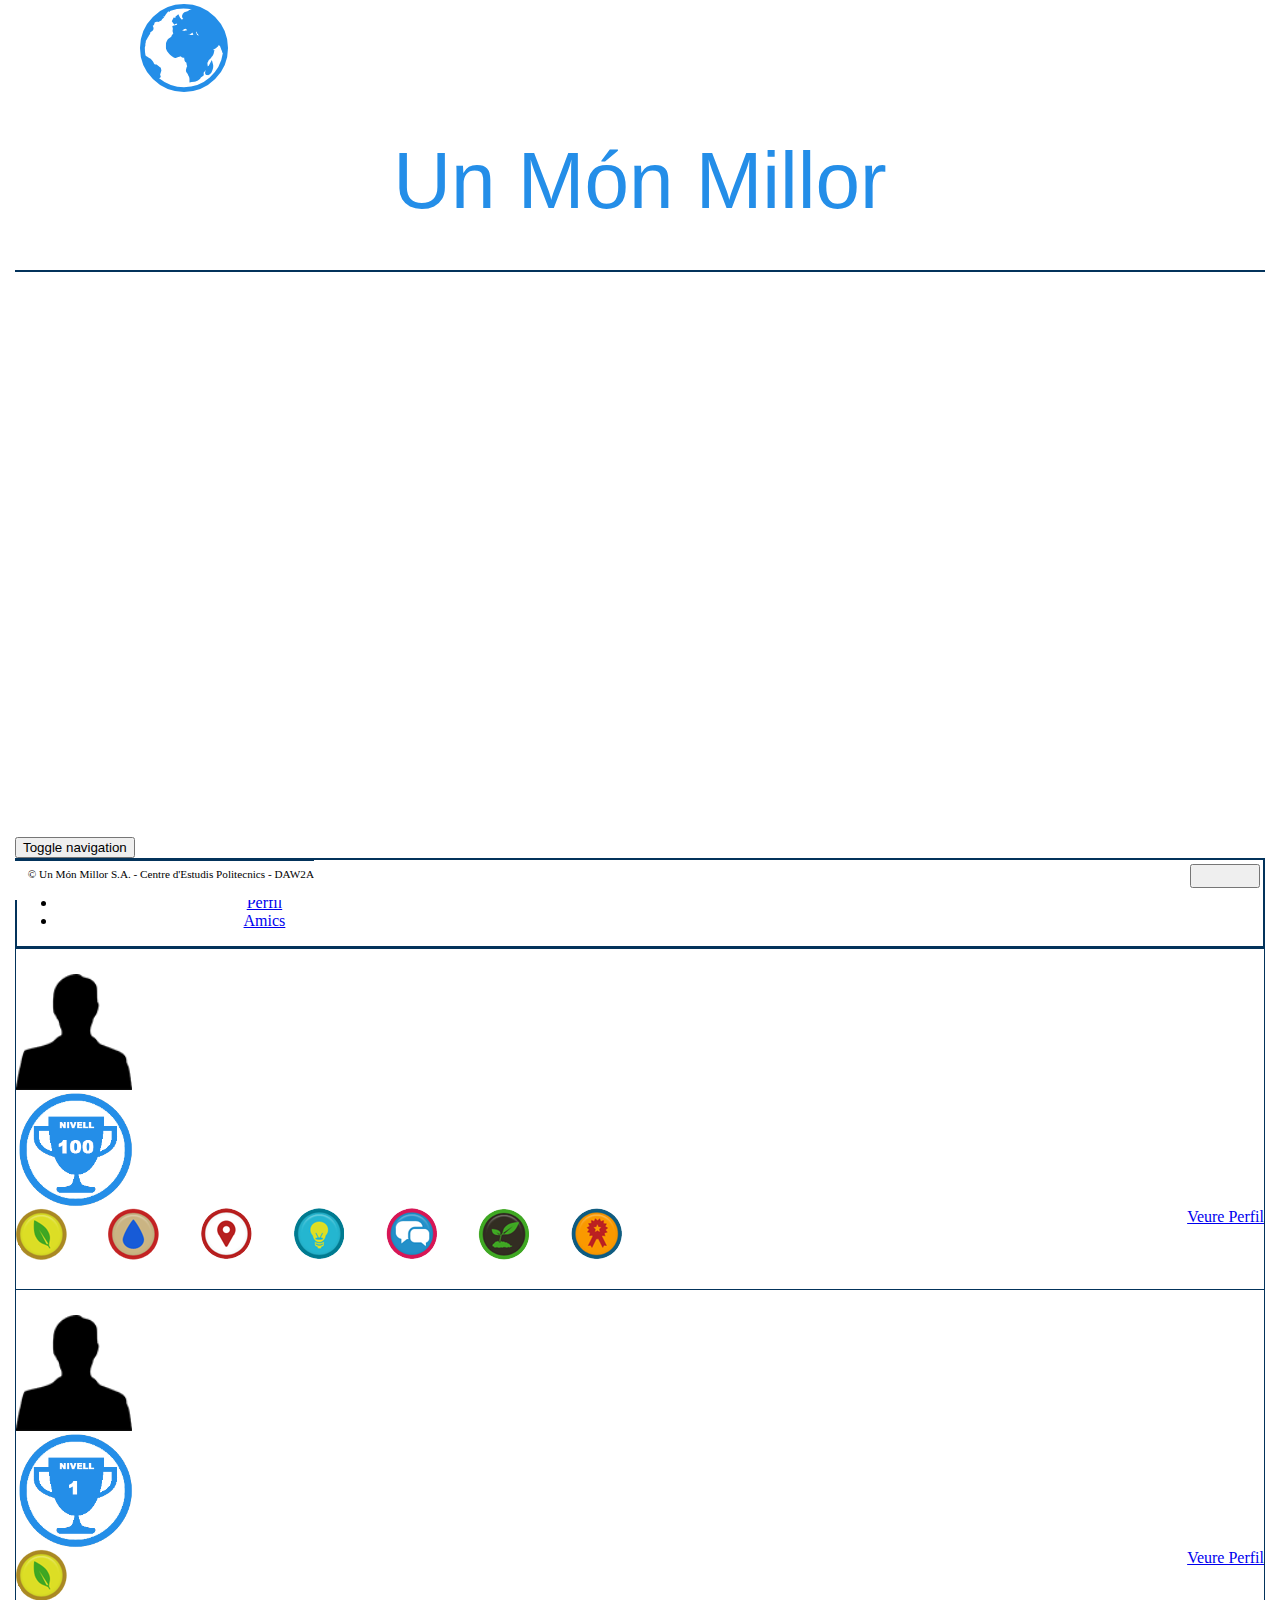
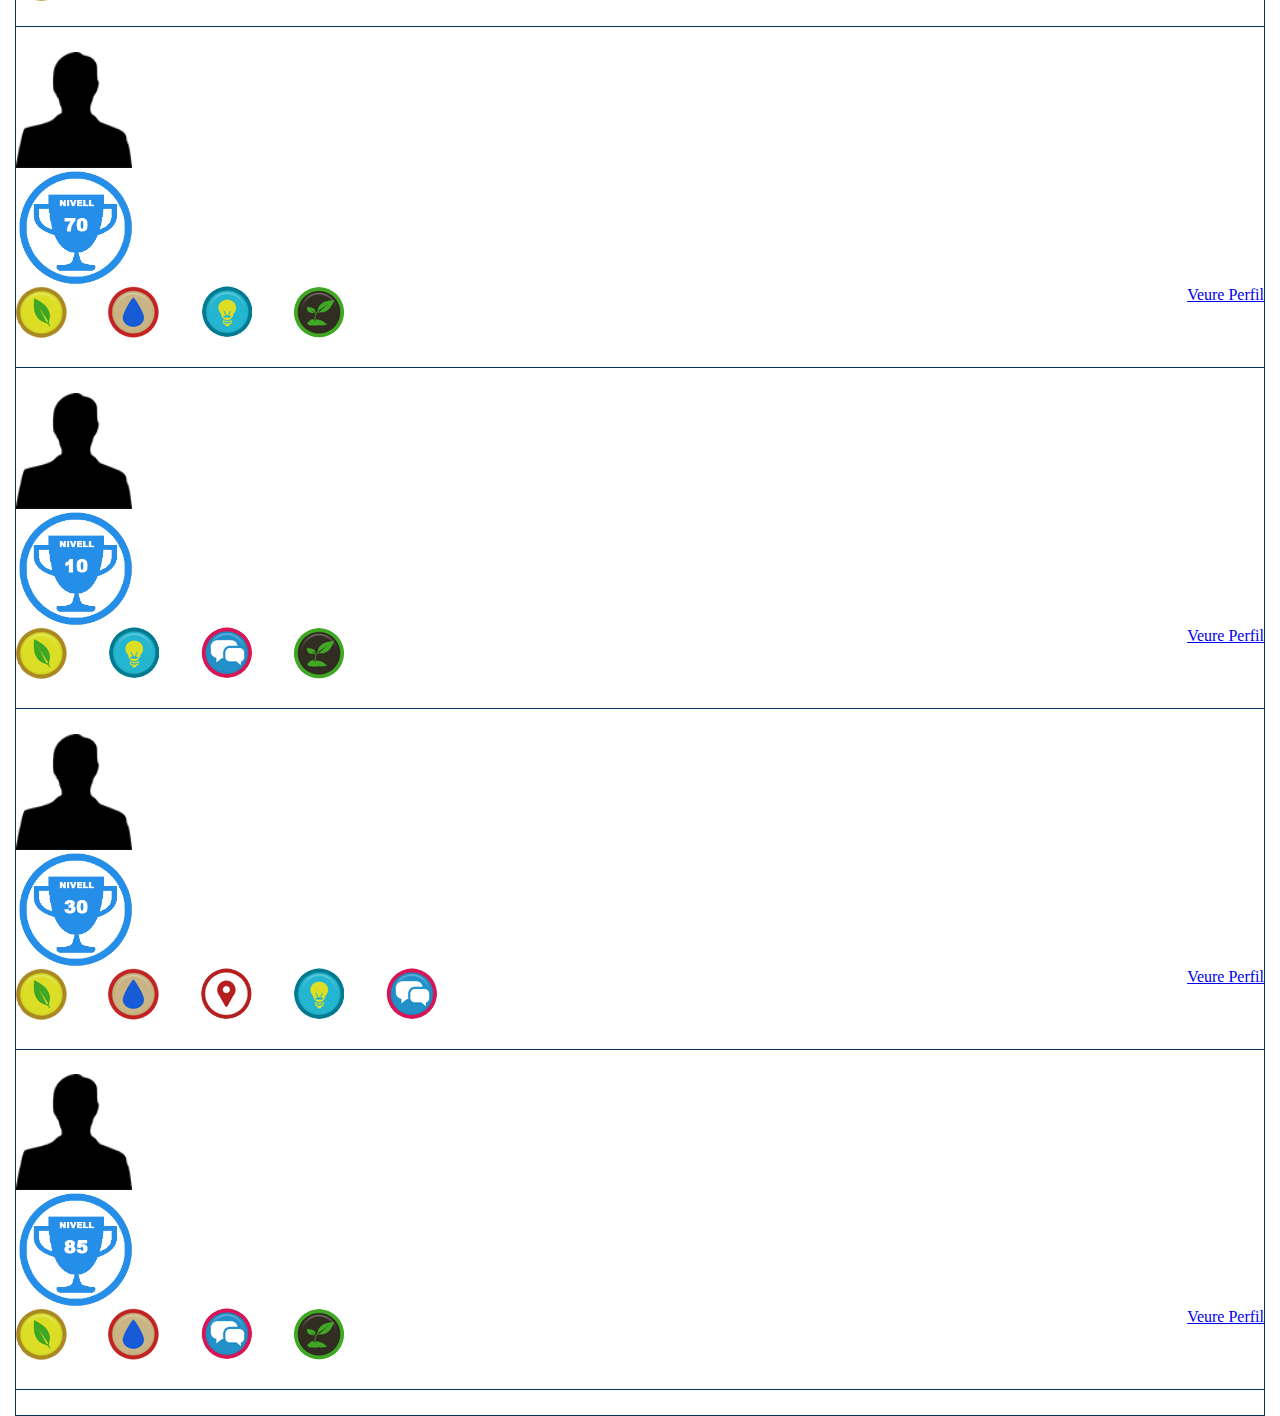
<file: Mon millor/amics.html>
<!DOCTYPE HTML SYSTEM>
<html>
	<head>
		<title>Amics</title>
		<meta charset="UTF-8">
		<link rel="icon" type="image/png" href="img/favicon.png" />

		<!--- Cargar local - -->
		<!--
		<script src="../../../DWEC/DWEC/Jquery/jquery-2.0.3.min.js" type="text/javascript"></script>
		<script src="../../../DWEC/DWEC/Bootstrap/js/bootstrap.js" type="text/javascript"></script>
		<link rel="stylesheet" type="text/css" href="../../../DWEC/DWEC/Bootstrap/css/bootstrap.css">
		-->
		<!-- Cargar desde Github -->
		
		<script src="https://rawgithub.com/esparza23/DWEC/master/Jquery/jquery-2.0.3.min.js"></script>
		<script src="https://rawgithub.com/esparza23/DWEC/master/Bootstrap/js/bootstrap.js"></script>
		<link rel="stylesheet" type="text/css" href="https://rawgithub.com/esparza23/DWEC/master/Bootstrap/css/bootstrap.css"></link>


		<!-- Librerias propias -->
		<script src="js/mon.js" type="text/javascript"></script>
		<script src="js/subir.js" type="text/javascript"></script>
		<link rel="stylesheet" type="text/css" href="css/mon.css">
		<link rel="stylesheet" type="text/css" href="css/flaticon.css">
	</head>
	<body>
		<div class="container-liquid">
			<div class="row">
				<div class="col-md-12">
					<div id="header" class="row">
						<div id="logo" class="col-md-2 visible-md visible-lg">
							<div class="row">
								<span id="earth" class="center-block flaticon-world8"></span>
							</div>
						</div>
						<div id="title" class="col-md-10">
							<div class="row">
								<div class="col-md-10">
									<span >Un Món Millor</span>
								</div>
								<div class="col-md-2"></div>
							</div>
						</div>
					</div>
					<div id="content" class="row">
						<div class="col-md-1 lateral visible-md visible-lg"></div>
						<div class="col-md-10 mig">
							<div class="row">
								<div class="col-md-12">
									<nav id="menu" class="navbar navbar-default " role="navigation">
										<!-- Brand and toggle get grouped for better mobile display -->
										<div id="menuToogle" class="navbar-header">
										    <button type="button" class="navbar-toggle" data-toggle="collapse" data-target="#fMenu">
										      <span class="sr-only">Toggle navigation</span>
										      <span class="icon-bar"></span>
										      <span class="icon-bar"></span>
										      <span class="icon-bar"></span>
										    </button>
										    <a class="navbar-brand visible-xs visible-sm" href="#" style="color:white">Menú</a>
										  </div>
										<!-- Collect the nav links, forms, and other content for toggling -->
										<div id="fMenu" class="collapse navbar-collapse" >
										    <ul class="menuBar nav navbar-nav">
										    	<li class="menu"><a href="mon.html">Inici</a></li>
										    	<li class="menu"><a href="perfil.html">Perfil</a></li>
      											<li class="menu active"><a href="amics.html">Amics</a></li>
										    </ul>
										</div><!-- /.navbar-collapse -->
									</nav>
								</div>
							</div>
							<div class="row">
								<div id="amigos" class="col-md-12">
									<div id="amigo1" class="amigo row">
										<div class="col-md-2" >
											<img id="logoImg" src="img/prof.png" height="116" width="116" class="imgAm center-block">
										</div>
										<div class="col-md-2">
											<img id="logoImg" src="img/nivell100.png" height="118" width="118" class="imgNivel center-block">
										</div>
										<div class="col-md-8">
											<div class="row">
												<div class="col-md-12">
													<div class="progress progress-striped">
													  <div class="progress-bar progress-bar-success" role="progressbar" aria-valuenow="60" aria-valuemin="0" aria-valuemax="100" style="width: 90%"></div>
													</div>
													<img src="img/badge1.png" class="imgBa" >
													<img src="img/badge3.png" class="imgBa" >
													<img src="img/badge4.png" class="imgBa" >
													<img src="img/badge5.png" class="imgBa" >
													<img src="img/badge6.png" class="imgBa" >
													<img src="img/badge7.png" class="imgBa" >
													<img src="img/badge8.png" class="imgBa" >

													<a href="perfil.html "class="verPerfil btn btn-Primary btn-lg">
													  Veure Perfil <span class="glyphicon glyphicon-circle-arrow-right"></span> 
													</a>
												</div>
											</div>
										</div>
									</div>
									<div class="amigo row">
										<div class="col-md-2" >
											<img id="logoImg" src="img/prof.png" height="116" width="116" class="imgAm center-block">
										</div>
										<div class="col-md-2">
											<img id="logoImg" src="img/nivell1.png" height="118" width="118" class="imgNivel center-block">
										</div>
										<div class="col-md-8">
											<div class="row">
												<div class="col-md-12">
													<div class="progress progress-striped">
													  <div class="progress-bar progress-bar-success" role="progressbar" aria-valuenow="60" aria-valuemin="0" aria-valuemax="100" style="width: 10%"></div>
													</div>
													<img src="img/badge1.png" class="imgBa" >
													<a href="perfil.html "class="verPerfil btn btn-Primary btn-lg">
													  Veure Perfil <span class="glyphicon glyphicon-circle-arrow-right"></span> 
													</a>
												</div>
											</div>
										</div>
									</div>
									<div class="amigo row">
										<div class="col-md-2" >
											<img id="logoImg" src="img/prof.png" height="116" width="116" class="imgAm center-block">
										</div>
										<div class="col-md-2">
											<img id="logoImg" src="img/nivell70.png" height="118" width="118" class="imgNivel center-block">
										</div>
										<div class="col-md-8">
											<div class="progress progress-striped">
											  <div class="progress-bar progress-bar-success" role="progressbar" aria-valuenow="60" aria-valuemin="0" aria-valuemax="100" style="width: 95%"></div>
											</div>
											<img src="img/badge1.png" class="imgBa" >
											<img src="img/badge3.png" class="imgBa" >
											<img src="img/badge5.png" class="imgBa" >
											<img src="img/badge7.png" class="imgBa" >
											<a href="perfil.html "class="verPerfil btn btn-Primary btn-lg">
											  Veure Perfil <span class="glyphicon glyphicon-circle-arrow-right"></span> 
											</a>
										</div>
									</div>
									<div class="amigo row">
										<div class="col-md-2" >
											<img id="logoImg" src="img/prof.png" height="116" width="116" class="imgAm center-block">
										</div>
										<div class="col-md-2">
											<img id="logoImg" src="img/nivell10.png" height="118" width="118" class="imgNivel center-block">
										</div>
										<div class="col-md-8">
											<div class="progress progress-striped">
											  <div class="progress-bar progress-bar-success" role="progressbar" aria-valuenow="60" aria-valuemin="0" aria-valuemax="100" style="width: 40%"></div>
											</div>
											<img src="img/badge1.png" class="imgBa" >
											<img src="img/badge5.png" class="imgBa" >
											<img src="img/badge6.png" class="imgBa" >
											<img src="img/badge7.png" class="imgBa" >
											<a href="perfil.html "class="verPerfil btn btn-Primary btn-lg">
											  Veure Perfil <span class="glyphicon glyphicon-circle-arrow-right"></span> 
											</a>
										</div>
									</div>
									<div class="amigo row">
										<div class="col-md-2" >
											<img id="logoImg" src="img/prof.png" height="116" width="116" class="imgAm center-block">
										</div>
										<div class="col-md-2">
											<img id="logoImg" src="img/nivell30.png" height="118" width="118" class="imgNivel center-block">
										</div>
										<div class="col-md-8">
											<div class="progress progress-striped">
											  <div class="progress-bar progress-bar-success" role="progressbar" aria-valuenow="60" aria-valuemin="0" aria-valuemax="100" style="width: 70%"></div>
											</div>
											<img src="img/badge1.png" class="imgBa" >
											<img src="img/badge3.png" class="imgBa" >
											<img src="img/badge4.png" class="imgBa" >
											<img src="img/badge5.png" class="imgBa" >
											<img src="img/badge6.png" class="imgBa" >
											<a href="perfil.html "class="verPerfil btn btn-Primary btn-lg">
											  Veure Perfil <span class="glyphicon glyphicon-circle-arrow-right"></span> 
											</a>
										</div>
									</div>
									<div class="amigo row">
										<div class="col-md-2" >
											<img id="logoImg" src="img/prof.png" height="116" width="116" class="imgAm center-block">
										</div>
										<div class="col-md-2">
											<img id="logoImg" src="img/nivell85.png" height="118" width="118" class="imgNivel center-block">
										</div>
										<div class="col-md-8">
											<div class="progress progress-striped">
											  <div class="progress-bar progress-bar-success" role="progressbar" aria-valuenow="60" aria-valuemin="0" aria-valuemax="100" style="width: 90%"></div>
											</div>
											<img src="img/badge1.png" class="imgBa" >
											<img src="img/badge3.png" class="imgBa" >
											<img src="img/badge6.png" class="imgBa" >
											<img src="img/badge7.png" class="imgBa" >
											<a href="perfil.html "class="verPerfil btn btn-Primary btn-lg">
											  Veure Perfil <span class="glyphicon glyphicon-circle-arrow-right"></span> 
											</a>
										</div>
									</div>
								</div>
							</div>
						</div>
						<div class="col-md-1 lateral visible-md visible-lg"></div>
					</div>
					<div class="row ">
						<div id="footer" class="col-md-12 visible-md visible-lg">
							&copy;  Un Món Millor S.A. - Centre d'Estudis Politecnics - DAW2A
						</div>
					</div>
				</div>
			</div>
		</div>
		<button id="subir" class="btn btn-success">
			<span class="glyphicon glyphicon-chevron-up"></span>
		</button>
		<button id="subir2" class="btn btn-success">
			<span class="glyphicon glyphicon-chevron-up"></span>
		</button>
	</body>
</html>
</file>
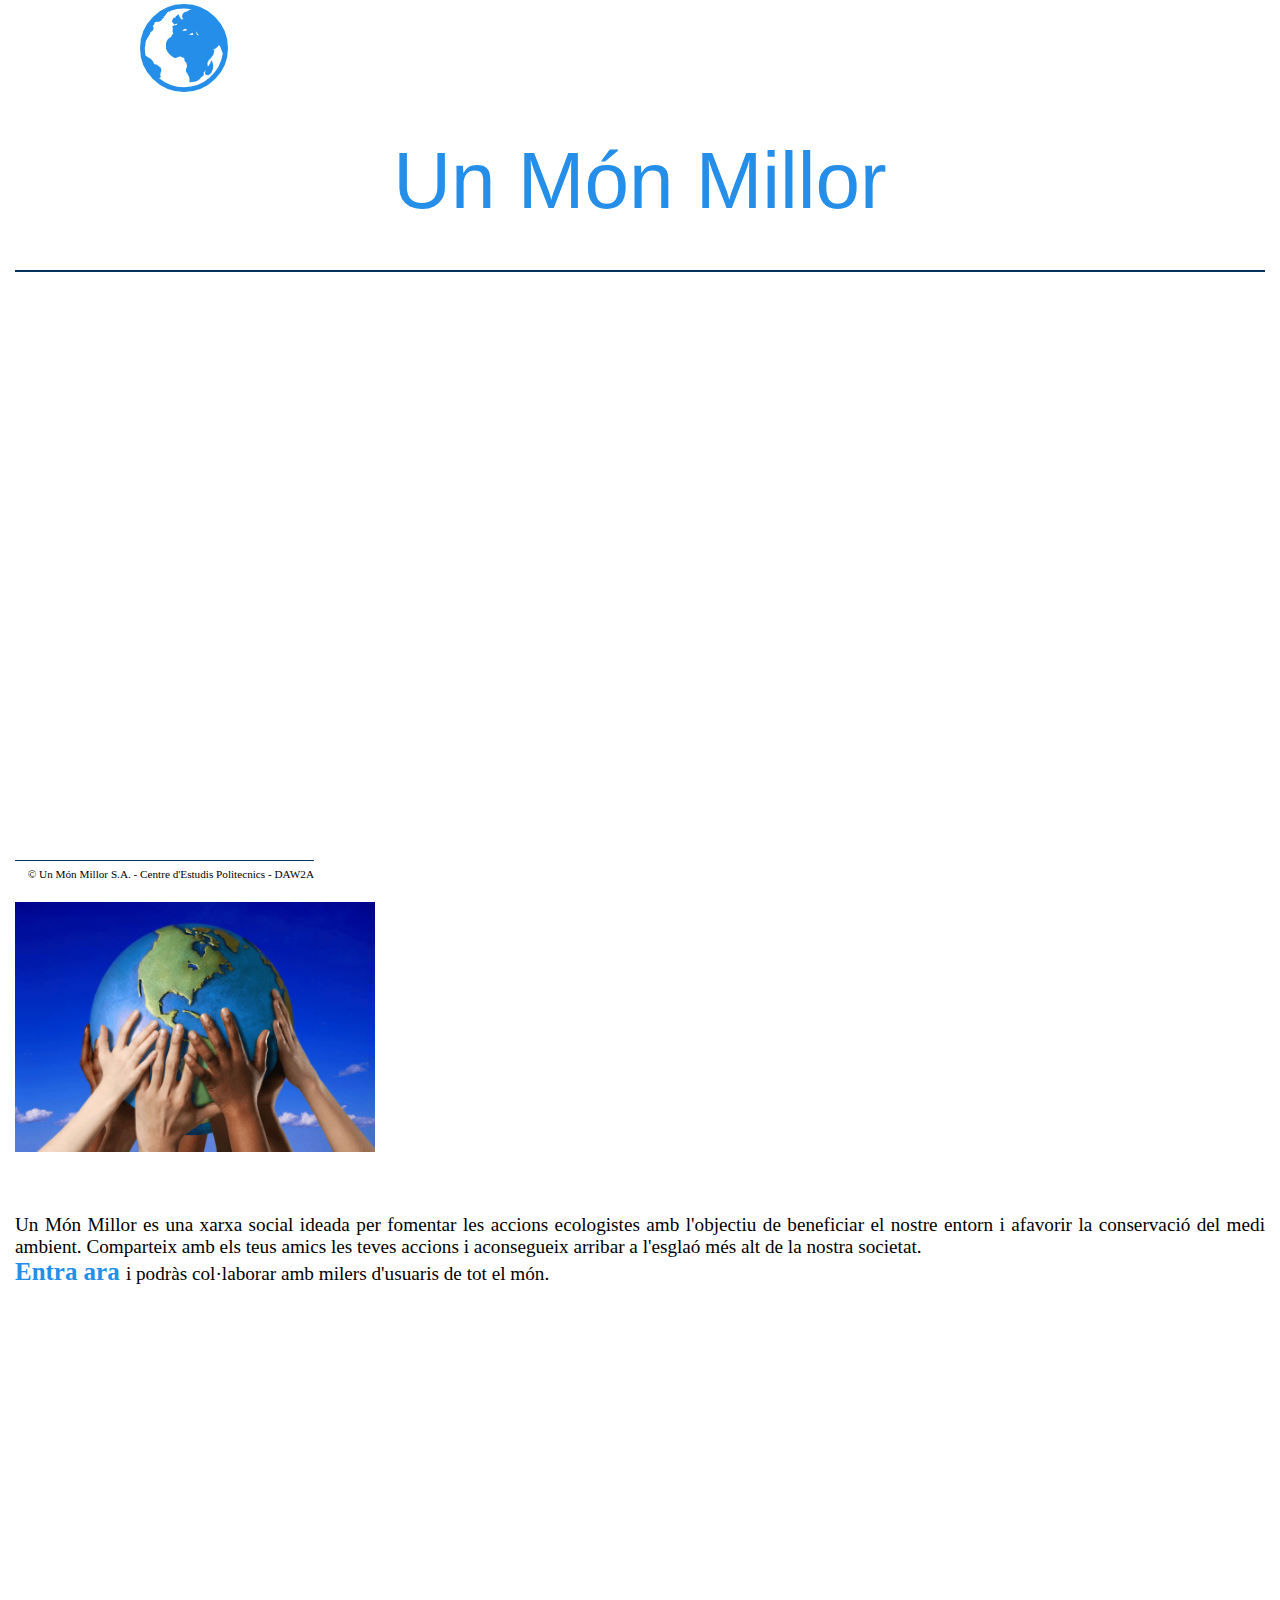
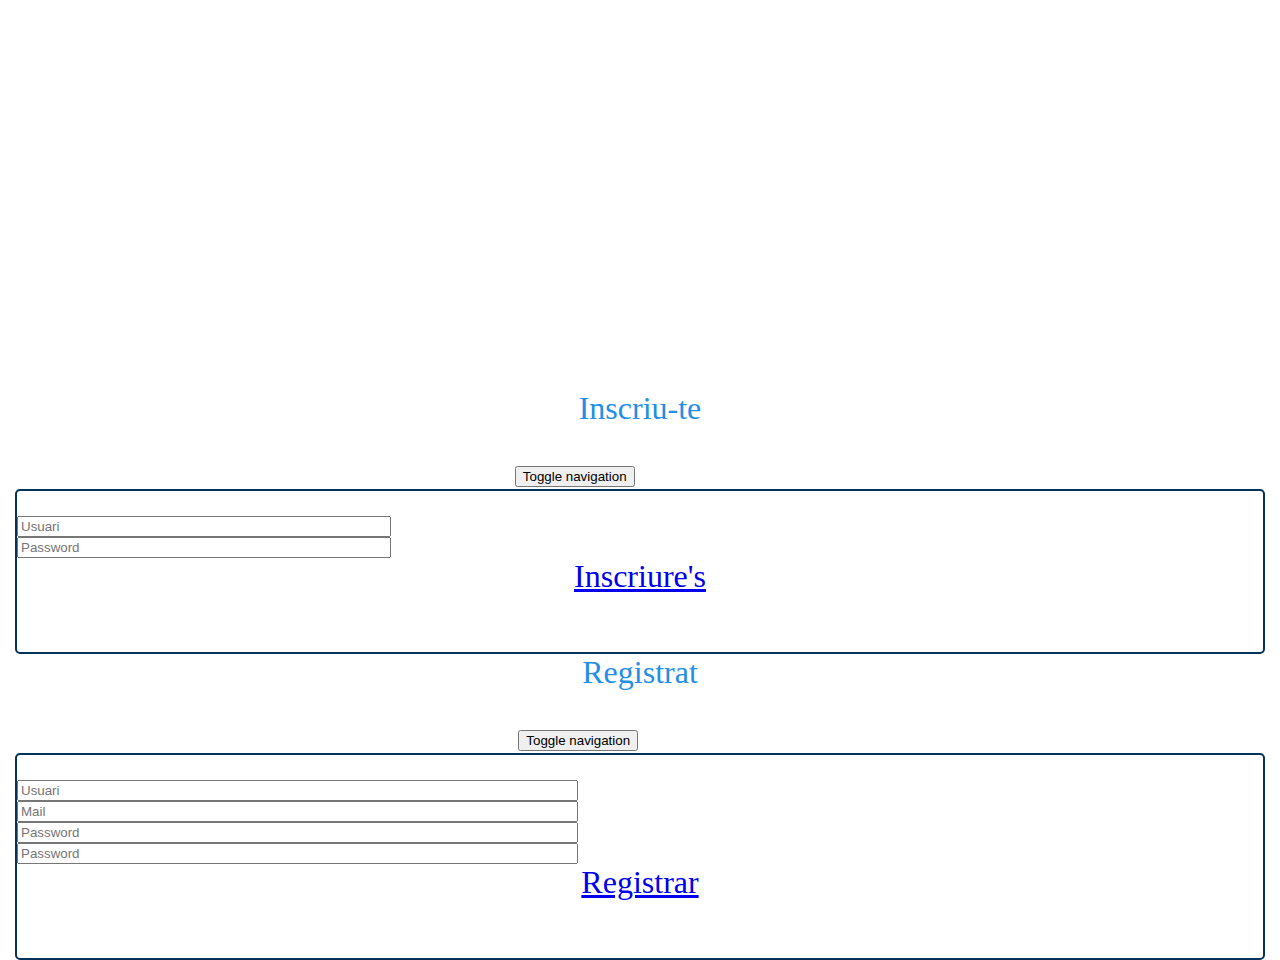
<file: Mon millor/mon.html>
<!DOCTYPE HTML SYSTEM>
<html>
	<head>
		<title>Mon Millor</title>
		<meta charset="UTF-8">
		<link rel="icon" type="image/png" href="img/favicon.png" />

		<!--- Cargar local - -->
		<!--
		<script src="../../../DWEC/DWEC/Jquery/jquery-2.0.3.min.js" type="text/javascript"></script>
		<script src="../../../DWEC/DWEC/Bootstrap/js/bootstrap.js" type="text/javascript"></script>
		<link rel="stylesheet" type="text/css" href="../../../DWEC/DWEC/Bootstrap/css/bootstrap.css">
		-->
		<!-- Cargar desde Github -->
		
		<script src="https://rawgithub.com/esparza23/DWEC/master/Jquery/jquery-2.0.3.min.js"></script>
		<script src="https://rawgithub.com/esparza23/DWEC/master/Bootstrap/js/bootstrap.js"></script>
		<link rel="stylesheet" type="text/css" href="https://rawgithub.com/esparza23/DWEC/master/Bootstrap/css/bootstrap.css"></link>


		<!-- Librerias propias -->
		<script src="js/mon.js" type="text/javascript"></script>
		<link rel="stylesheet" type="text/css" href="css/mon.css">
		<link rel="stylesheet" type="text/css" href="css/flaticon.css">
	</head>
	<body>
		<div class="container-liquid">
			<div class="row">
				<div class="col-md-12">
					<div id="header" class="row">
						<div id="logo" class="col-md-2 visible-md visible-lg">
							<div class="row">
								<span id="earth" class="center-block flaticon-world8"></span>
							</div>
						</div>
						<div id="title" class="col-md-10">
							<div class="row">
								<div class="col-md-10">
									<span >Un Món Millor</span>
								</div>
								<div class="col-md-2"></div>
							</div>
						</div>
					</div>
					<div id="content" class="row">
						<div class="col-md-1 lateral visible-md visible-lg"></div>
						<div class="col-md-10 mig">
							<div class="row">
								<div id="rell" class="col-md-12 visible-md visible-lg">
								</div>
							</div>
							<div id="appends" class="row">

								<div id="contIzq" class="col-md-6 ">
									<div class="row">
										<div id="contIzqFixed" class="col-md-11">
											<div class="row" style="margin-top:5%">
												<div class="col-md-12">
													<img class="center-block" src="img/help.png" height="250" width="360">
												</div>
											</div>
											<div class="row" style="margin-top:5%">
												<div class="col-md-1"></div>
												<div id="info" class="col-md-10">
												Un Món Millor es una xarxa social ideada per fomentar les accions ecologistes amb l'objectiu de beneficiar el nostre entorn i afavorir la conservació del medi ambient. Comparteix amb els teus amics les teves accions i aconsegueix arribar a l'esglaó més alt de la nostra societat.
												</br>
												<span id="remarc">Entra ara </span> i podràs col·laborar amb milers d'usuaris de tot el món.
												</div>
												<div class="col-md-1"></div>
											</div>
										</div>
										<div class="col-md-1 dist  visible-md visible-lg"></div>
									</div>
								</div>
								<div id="contDer" class="col-md-6">
									<div class="row">
										<div class="col-md-1 dist  visible-md visible-lg"></div>
										<div id="contDerFixed" class="col-md-11">
											<div class="row">
												<div class="col-md-12">
													<!-- Login Form -->
													<span class="visible-md visible-lg">Inscriu-te</span>
													<nav id="login" class="navbar navbar-default " role="navigation">
														<!-- Brand and toggle get grouped for better mobile display -->
														<div id="logToogle" class="navbar-header">
														    <button type="button" class="navbar-toggle" data-toggle="collapse" data-target="#fLog">
														      <span class="sr-only">Toggle navigation</span>
														      <span class="icon-bar"></span>
														      <span class="icon-bar"></span>
														      <span class="icon-bar"></span>
														    </button>
														    <a class="navbar-brand visible-xs visible-sm" href="#" style="color:white">Inscriu-te</a>
														  </div>
														<!-- Collect the nav links, forms, and other content for toggling -->
														<div id="fLog" class="collapse navbar-collapse" >
														    <form id="logForm" class="navbar-form navbar-left " >
														      <div class="form-group Log ">
														        <input type="text" class="form-control tbLog" placeholder="Usuari">
														      </div>
														      <div class="form-group Log">
														        <input type="password" class="form-control tbLog" placeholder="Password">
														      </div>
														      <a href="perfil.html" class="btn btn-primary Log">Inscriure's</a>
														    </form>
														</div><!-- /.navbar-collapse -->
													</nav>
													<!-- Register Form -->
													<span class="visible-md visible-lg">Registrat</span>
													<nav id="register" class="navbar navbar-default " role="navigation">
														<!-- Brand and toggle get grouped for better mobile display -->
														<div id="regToogle" class="navbar-header">
														    <button type="button" class="navbar-toggle" data-toggle="collapse" data-target="#fReg">
														      <span class="sr-only">Toggle navigation</span>
														      <span class="icon-bar"></span>
														      <span class="icon-bar"></span>
														      <span class="icon-bar"></span>
														    </button>
														    <a class="navbar-brand visible-xs visible-sm" href="#" style="color:white">Registrat</a>
														  </div>
														<!-- Collect the nav links, forms, and other content for toggling -->
														<div id="fReg" class="collapse navbar-collapse" >
														    <form id="regForm" class="navbar-form navbar-left " >
														      <div class="form-group Reg">
														        <input type="text" class="form-control tbReg" placeholder="Usuari">
														      </div>
														      <div class="form-group Reg">
														        <input type="text" class="form-control tbReg" placeholder="Mail">
														      </div>
														      <div class="form-group Reg ">
														        <input type="password" class="form-control tbReg" placeholder="Password">
														      </div>
														      <div class="form-group Reg">
														        <input type="password" class="form-control tbReg" placeholder="Password">
														      </div>
														      <a href="perfil.html" id="butReg" class="btn btn-primary Reg center-block">Registrar</a>
														    </form>
														</div><!-- /.navbar-collapse -->
													</nav>
												</div>
											</div>
										</div>
									</div>
								</div>
							</div>
						</div>
						<div class="col-md-1 lateral visible-md visible-lg"></div>
					</div>
					<div class="row ">
						<div id="footer" class="col-md-12 visible-md visible-lg">
							&copy;  Un Món Millor S.A. - Centre d'Estudis Politecnics - DAW2A
						</div>
					</div>
				</div>
			</div>
		</div>
	</body>
</html>
</file>
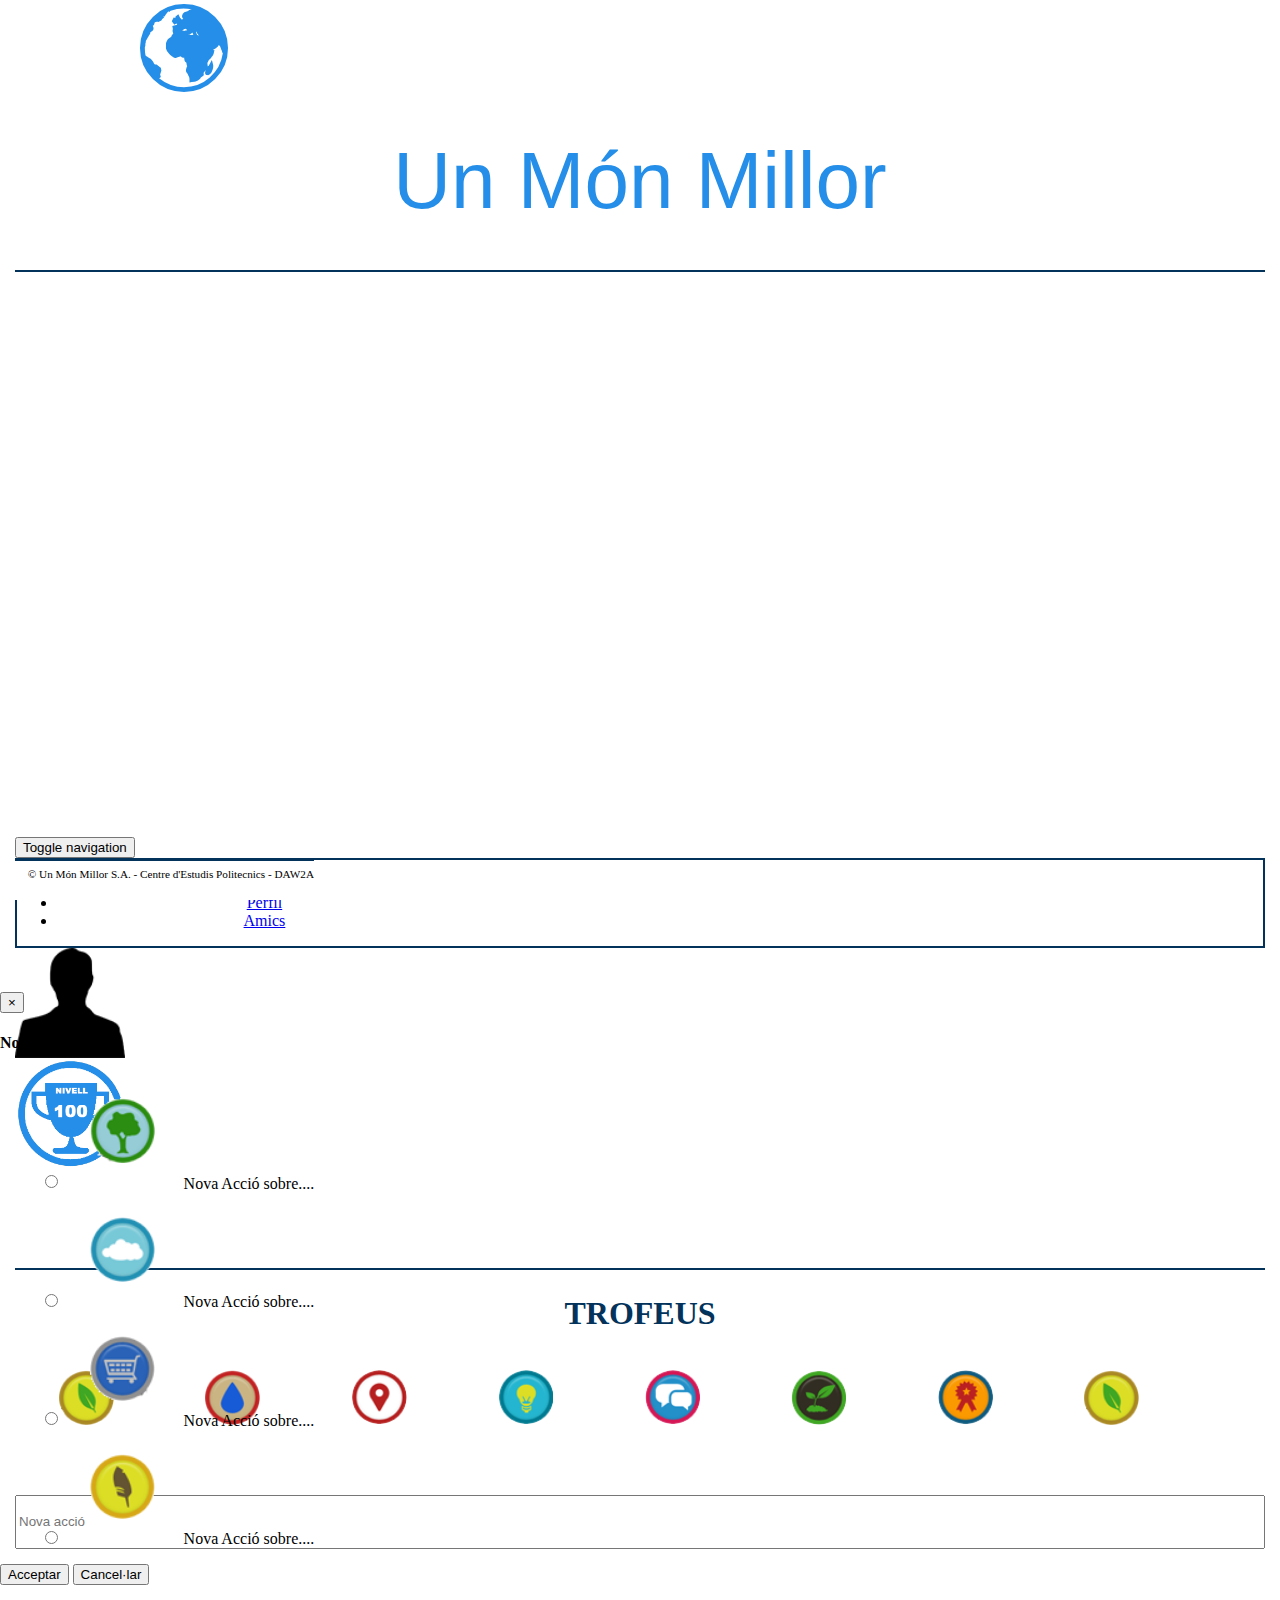
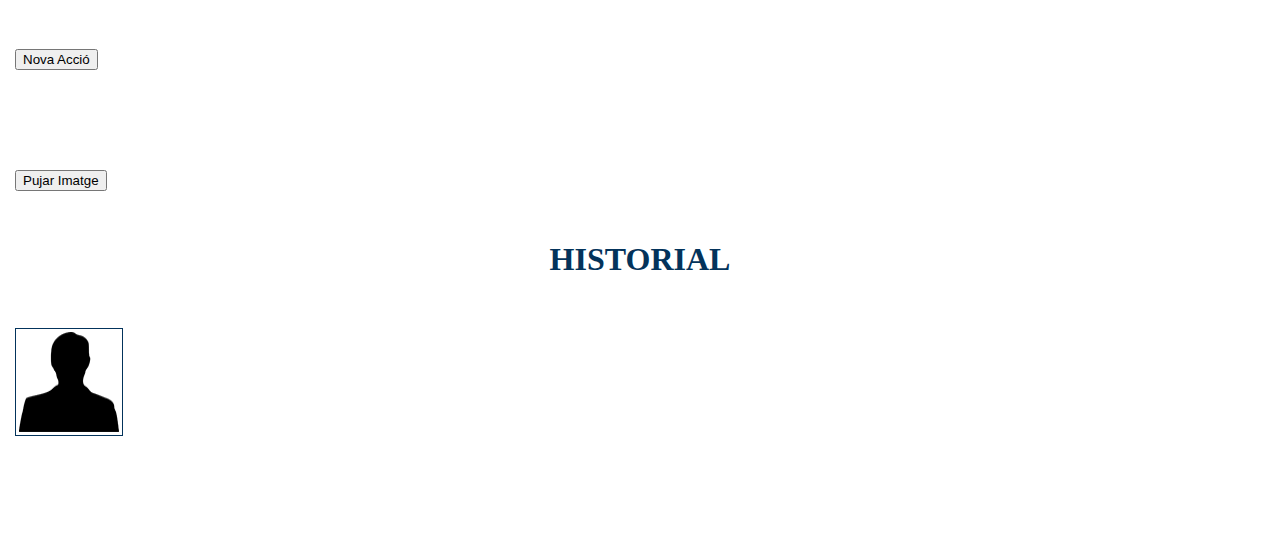
<file: Mon millor/perfil.html>
<!DOCTYPE HTML SYSTEM>
<html>
	<head>
		<title>Perfil</title>
		<meta charset="UTF-8">
		<link rel="icon" type="image/png" href="img/favicon.png" />

		<!--- Cargar local - -->
		<!--
		<script src="../../../DWEC/DWEC/Jquery/jquery-2.0.3.min.js" type="text/javascript"></script>
		<script src="../../../DWEC/DWEC/Bootstrap/js/bootstrap.js" type="text/javascript"></script>
		<link rel="stylesheet" type="text/css" href="../../../DWEC/DWEC/Bootstrap/css/bootstrap.css">
		-->
		<!-- Cargar desde Github -->
		
		<script src="https://rawgithub.com/esparza23/DWEC/master/Jquery/jquery-2.0.3.min.js"></script>
		<script src="https://rawgithub.com/esparza23/DWEC/master/Bootstrap/js/bootstrap.js"></script>
		<link rel="stylesheet" type="text/css" href="https://rawgithub.com/esparza23/DWEC/master/Bootstrap/css/bootstrap.css"></link>


		<!-- Librerias propias -->
		<script src="js/mon.js" type="text/javascript"></script>
		<link rel="stylesheet" type="text/css" href="css/mon.css">
		<link rel="stylesheet" type="text/css" href="css/flaticon.css">
	</head>
	<body>
		<div class="container-liquid">
			<div class="row">
				<div class="col-md-12">
					<div id="header" class="row">
						<div id="logo" class="col-md-2 visible-md visible-lg">
							<div class="row">
								<span id="earth" class="center-block flaticon-world8"></span>
							</div>
						</div>
						<div id="title" class="col-md-10">
							<div class="row">
								<div class="col-md-10">
									<span >Un Món Millor</span>
								</div>
								<div class="col-md-2"></div>
							</div>
						</div>
					</div>
					<div id="content" class="row">
						<div class="col-md-1 lateral visible-md visible-lg"></div>
						<div class="col-md-10 mig">
							<div class="row">
								<div class="col-md-12">
									<nav id="menu" class="navbar navbar-default " role="navigation">
										<!-- Brand and toggle get grouped for better mobile display -->
										<div id="menuToogle" class="navbar-header">
										    <button type="button" class="navbar-toggle" data-toggle="collapse" data-target="#fMenu">
										      <span class="sr-only">Toggle navigation</span>
										      <span class="icon-bar"></span>
										      <span class="icon-bar"></span>
										      <span class="icon-bar"></span>
										    </button>
										    <a class="navbar-brand visible-xs visible-sm" href="#" style="color:white">Menú</a>
										  </div>
										<!-- Collect the nav links, forms, and other content for toggling -->
										<div id="fMenu" class="collapse navbar-collapse">
										    <ul class="menuBar nav navbar-nav">
										    	<li class="menu"><a href="mon.html">Inici</a></li>
										    	<li class="menu active"><a href="perfil.html">Perfil</a></li>
      											<li class="menu"><a href="amics.html">Amics</a></li>
										    </ul>
										</div><!-- /.navbar-collapse -->
									</nav>
								</div>
							</div>
							<div class="row">
								<div id="perfil" class="col-md-4">
									<div id="perfilImg" class="row">
										<div class="col-md-6">
											<img src="img/prof.png" height="110" width="110" class="center-block">
										</div>
										<div class="col-md-6">
											<img src="img/nivell100.png" height="110" width="110" class="center-block">
										</div>
									</div>
									<div id="progreso" class="row">
										<div class="col-md-12">
											<div class="progress progress-striped">
											  <div class="progress-bar progress-bar-success" role="progressbar" aria-valuenow="60" aria-valuemin="0" aria-valuemax="100" style="width: 90%"></div>
											</div>
										</div>
									</div>
									<div class="row">
										<div id="titTrofeos" class="col-md-12">
											TROFEUS
										</div>
									</div>
									<div id="trofeos" class="row">
										<div class="col-md-12">
											<img src="img/badge1.png" class="imgBaPer" height="55" width="55">
											<img src="img/badge3.png" class="imgBaPer" height="55" width="55">
											<img src="img/badge4.png" class="imgBaPer" height="55" width="55">
											<img src="img/badge5.png" class="imgBaPer" height="55" width="55">
											<img src="img/badge6.png" class="imgBaPer" height="55" width="55">
											<img src="img/badge7.png" class="imgBaPer" height="55" width="55">
											<img src="img/badge8.png" class="imgBaPer" height="55" width="55">
											<img src="img/badge1.png" class="imgBaPer" height="55" width="55">
											<img src="img/badge3.png" class="imgBaPer" height="55" width="55">
											<img src="img/badge4.png" class="imgBaPer" height="55" width="55">
											<img src="img/badge5.png" class="imgBaPer" height="55" width="55">
											<img src="img/badge6.png" class="imgBaPer" height="55" width="55">
											<img src="img/badge7.png" class="imgBaPer" height="55" width="55">
											<img src="img/badge8.png" class="imgBaPer" height="55" width="55">
											<img src="img/badge1.png" class="imgBaPer" height="55" width="55">
											<img src="img/badge3.png" class="imgBaPer" height="55" width="55">
											<img src="img/badge4.png" class="imgBaPer" height="55" width="55">
											<img src="img/badge5.png" class="imgBaPer" height="55" width="55">
											<img src="img/badge6.png" class="imgBaPer" height="55" width="55">
											<img src="img/badge7.png" class="imgBaPer" height="55" width="55">
											<img src="img/badge8.png" class="imgBaPer" height="55" width="55">
											<img src="img/badge1.png" class="imgBaPer" height="55" width="55">
											<img src="img/badge3.png" class="imgBaPer" height="55" width="55">
											<img src="img/badge4.png" class="imgBaPer" height="55" width="55">
											<img src="img/badge5.png" class="imgBaPer" height="55" width="55">
											<img src="img/badge6.png" class="imgBaPer" height="55" width="55">
											<img src="img/badge7.png" class="imgBaPer" height="55" width="55">
											<img src="img/badge8.png" class="imgBaPer" height="55" width="55">
										</div>
									</div>
								</div>
								<div class="col-md-1"></div>
								<div id="timeline" class="col-md-7">
									<div id="novaAccio" class="row">
										<div class="col-md-12">
											<div class="row">
												<div class="col-md-12">
													<input id="textNova" type="text" class="center-block" placeholder="Nova acció">
												</div>
											</div>
											<div class="row">
												<div class="col-md-6">
													<button id="butNova" class="btn btn-success center-block" data-toggle="modal" data-target="#accio">Nova Acció</button>
												</div>
												<div class="col-md-6">
													<button id="butImg" class="btn btn-success center-block">Pujar Imatge</button>
												</div>
											</div>
										</div>
									</div>
									<div class="row">
										<div id="titHistorial" class="col-md-12">
											HISTORIAL
										</div>
									</div>
									<div id="historial" class="row">
										<div class="col-md-12">
											<div class="row">
												<div class="col-md-4">
													<img src="img/prof.png" height="100" width="100" class="imgHist img-circle center-block">
												</div>
												<div class="col-md-8">
													<p class="text">
													He bajado la basura esta noche!.
													</p>
												</div>
											</div>
											<div class="row">
												<div class="col-md-4">
													<img src="img/prof.png" height="100" width="100" class="imgHist img-circle center-block">
												</div>
												<div class="col-md-8">
													<p class="text">
													Una abuelita me ha dado 5 euros por ayudarla a cruzar la calle.
													</p>
												</div>
											</div>
											<div class="row">
												<div class="col-md-4">
													<img src="img/prof.png" height="100" width="100" class="imgHist img-circle center-block">
												</div>
												<div class="col-md-8">
													<p class="text">
													No he tirado papeles al suelo esta semana.
													</p>
												</div>
											</div>
											<div class="row">
												<div class="col-md-4">
													<img src="img/prof.png" height="100" width="100" class="imgHist img-circle center-block">
												</div>
												<div class="col-md-8">
													<p class="text">
													He adoptado un perro.
													</p>
												</div>
											</div>
											<div class="row">
												<div class="col-md-4">
													<img src="img/prof.png" height="100" width="100" class="imgHist img-circle center-block">
												</div>
												<div class="col-md-8">
													<p class="text">
													En casa hemos ahorrado 10 litros de agua.
													</p>
												</div>
											</div>
											<div class="row">
												<div class="col-md-4">
													<img src="img/prof.png" height="100" width="100" class="imgHist img-circle center-block">
												</div>
												<div class="col-md-8">
													<p class="text">
													Acción pasada....
													</p>
												</div>
											</div>
										</div>
									</div>
								</div>
							</div>
						</div>
						<div class="col-md-1 lateral visible-md visible-lg"></div>
					</div>
					<div class="row ">
						<div id="footer" class="col-md-12 visible-md visible-lg">
							&copy;  Un Món Millor S.A. - Centre d'Estudis Politecnics - DAW2A
						</div>
					</div>
				</div>
			</div>
		</div>

		<!-- Modal Nueva Accion-->
		<div class="modal fade" id="accio" tabindex="-1" role="dialog" aria-labelledby="accio" aria-hidden="true">
		  <div class="modal-dialog">
		    <div class="modal-content">
		      <div class="modal-header">
		        <button type="button" class="close" data-dismiss="modal" aria-hidden="true">&times;</button>
		        <h4 class="modal-title" id="accio">Nova Acció</h4>
		      </div>
		      <div class="modal-body" >
					<ul id="accions">
						<li>
							<input type="radio" name="accio" value="accio1">
							<img src="img/accion1.png" class="imgAcc" height="65" width="65">
							Nova Acció sobre....
						</li>
						<li>
							<input type="radio" name="accio" value="accio2">
							<img src="img/accion2.png" class="imgAcc" height="65" width="65">
							Nova Acció sobre....
						</li>
						<li>
							<input type="radio" name="accio" value="accio3">
							<img src="img/accion3.png" class="imgAcc" height="65" width="65">
							Nova Acció sobre....
						</li>
						<li>
							<input type="radio" name="accio" value="accio4">
							<img src="img/accion4.png" class="imgAcc" height="65" width="65">
							Nova Acció sobre....
						</li>
					</ul>
		      </div>
		      <div class="modal-footer">
		      	<button type="button" class="btn btn-success" data-dismiss="modal">Acceptar</button>
		        <button type="button" class="btn btn-danger" data-dismiss="modal">Cancel·lar</button>
		      </div>
		    </div><!-- /.modal-content -->
		  </div><!-- /.modal-dialog -->
		</div><!-- /.modal -->

	</body>
</html>
</file>
<file: Mon millor/css/mon.css>
body {
	margin: 0;
	height: 100%;
}
.container-liquid {
	padding: 0 15px;
	margin: 0 auto;
}

#header
{
	background-color: #FFF;
	color:#248ee8;
	border-bottom:2px solid #03335b;

}
#earth
{
	font-size: 550%;
	padding-left: 10%;
}
#logo
{
	height: 15%;
	min-height: 100px;
	max-height: 15%;
}
#title
{
	height: 15%;
	min-height: 100px;
	max-height: 15%;
	font-family: Verdana, Verdana, Geneva, sans-serif;
	text-align: center;
	font-size: 5em;
}
#content
{
	height: 80%;
	min-height: 552px;
}

#footer
{
	position: fixed;
	height: 3.6%;
	font-size: 0.7em;
	min-height: 26px;
	padding-left: 1%;
	padding-top: 0.5%;
	border-top:1px solid #03335b;
	background-color:#FFF; 
	color:#000;
	bottom: 0px;
}

#rell
{
	height: 5%;
}


#contIzq
{
	height: 90%;
}

#contDer
{
	height: 90%;
	color:#248ee8;
}


#contIzqFixed
{
	height: 100%;
}

#remarc
{
	font-weight: bold;
	font-size: 1.3em;
	color:#248ee8;
}
#info
{
	font-size: 1.2em;
	text-align: justify;
}

#contDerFixed
{
	padding-top: 5%;
	height: 100%;
}

.lateral, .dist, .mig
{
	height: 540px;
}

#login,#register
{
	margin-top:2%;
}

#regForm
{
	border:0px solid black;
}
#logForm
{
	border:0px solid black;
	width: 100%;
}

.tbLog
{
	width: 100%;
}

.Reg
{
	width:45%;
}

.tbReg
{
	width: 100%;
}
.Log
{
	width:30%;
}
#fMenu
{
	background-color: #FFF;
	border:2px solid #03335b;
	padding:0;
}
.menu:hover
{
	background-color: #e7e7e7;
}

#fReg,#fLog
{
	background-color: #FFF;
	border:2px solid #03335b;
	padding:2% 0;
	-webkit-border-radius: 5px;
	-moz-border-radius: 5px;
	border-radius: 5px;
}

#butReg
{
	margin-top: 3%;
}

#regForm
{
	width:100%;
}

#contDerFixed
{
	text-align: center;
	font-size: 2em;
}

#menu
{
	margin-top: 2%;
}

.menuBar
{
	width: 100%;
	text-align: center;
}
.menu
{
	width: 33.3%;
}
#amigos
{
	border:1px solid #03335b;
}
.amigo
{
	margin-top: 2%;
}

.imgBa
{
	margin-right: 3%;
}
.verPerfil
{
	float: right;
}
.amigo
{
	padding-bottom: 2%;
	margin-bottom: 2%;
	border-bottom:1px solid #03335b;
}

#subir2
{
	position: fixed;
	width:70px;
	top:10px;
	left: 10px;
	padding: 10px 0;	
}

#subir
{
	position: fixed;
	width:70px;
	margin-left: 93%;
	margin-top: -10%;
	padding: 10px 0;
}

#progreso
{
	margin-top:8%;
	margin-bottom: 5%;
}

#timeline
{
	padding-top: 1%;
}
#titHistorial
{
	margin-top: 2%;
	margin-bottom: 4%;
}
#titTrofeos
{
	border-top:2px solid #03335b;
	margin-top: 0;
}
#titTrofeos,#titHistorial
{
	padding-top: 2%;
	text-align: center;
	font-weight: bold;
	font-size: 2em;
	color:#03335b;
}

#trofeos
{
	overflow-y: scroll;
	overflow-x: hidden;
	height: 150px;
}
#textNova
{
	height: 10%;
	width: 100%;
}

#butNova,#butImg
{
	margin-top: 8%;
}

#historial
{
	max-height: 212px;
	overflow-y: scroll;
	overflow-x: hidden;
}
#subir2
{
	display:none;
}
.imgHist
{
	padding :3px;
	border:1px solid #03335b;
}

.text
{
	padding: 10% 0;
}

.imgBaPer
{
	margin:3% 3.5%;
}

.imgAcc
{
	margin:2%;
}

#accions
{
	list-style: none;
}


@media(max-width: 991px){
	#content
	{

	}
	#title
	{
		font-size: 3em;
		height: 55px;
		height: 10%;
		min-height: 55px;
		max-height: 10%;
	}
	#logToogle,#regToogle,#menuToogle
	{
		background-color: #248ee8;
		border:1px solid #03335b;
		color:#FFF;
	}
	.letra
	{
		color:white;
	}

	#contIzq,#contDer,#contIzqFixed,#contDerFixed
	{
		height: auto;
	}
	.Log
	{
		width:30%;
	}
	.Reg
	{
		width:45%;
	}

	.menu
	{
		width: 100%;
	}
	.menuBar
	{
		width: auto;
	}

	#fReg,#fLog,#fMenu
	{
		padding:0 0;
		padding-left: 4%;
		border:1px solid #03335b;
		-webkit-border-radius: 0px;
		-moz-border-radius: 0px;
		border-radius: 0px;
	}
	.imgAm,.imgNivel,.imgBa
	{
		margin-bottom: 2%;
	}
	#subir
	{
		display:none;
	}
	#progreso 
	{
		clear:both;
	}

	.imgHist
	{
		float:left;
	}
	.text
	{
		float:left;
		padding:5% 0;
		padding-left: 5%;
	}

@media(max-width: 767px){
	.Log,.Reg
	{
		width:100%;
	}
	.text
	{
		max-width: 250px;
	}
}
</file>
<file: Mon millor/css/flaticon.css>
@font-face {
	font-family: "Flaticon";
	src: url("./flaticon/flaticon.eot");
	src: url("./flaticon/flaticon.eot#iefix") format("embedded-opentype"),
	url("./flaticon/flaticon.woff") format("woff"),
	url("./flaticon/flaticon.ttf") format("truetype"),
	url("./flaticon/flaticon.svg") format("svg");
	font-weight: normal;
	font-style: normal;
}
[class^="flaticon-"]:before, [class*=" flaticon-"]:before,
[class^="flaticon-"]:after, [class*=" flaticon-"]:after {   
	font-family: Flaticon;
font-style: normal;
margin-left: 0;
}.flaticon-world8:before {
	content: "\e000";
}
</file>
